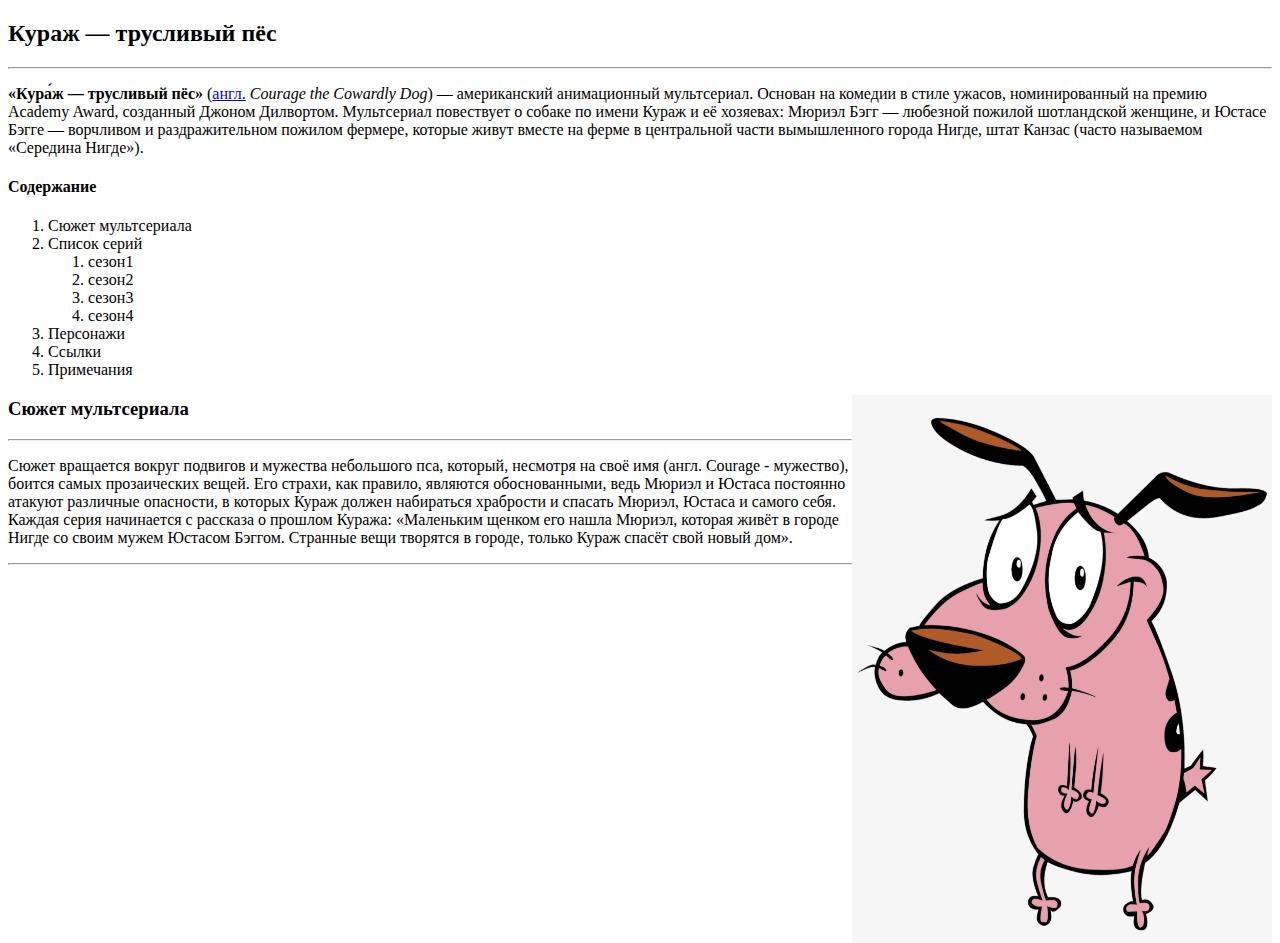
<file: lesson1/index.html>
<!doctype html>
<html lang="en">
<head>
    <meta charset="UTF-8">
    <meta name="viewport"
          content="width=device-width, user-scalable=no, initial-scale=1.0, maximum-scale=1.0, minimum-scale=1.0">
    <meta http-equiv="X-UA-Compatible" content="ie=edge">
    <title>Document</title>
</head>
<body>
<h2>Кураж — трусливый пёс</h2>
<hr>
<p><strong>«Кура́ж — трусливый пёс»</strong> (<a
        href="https://ru.wikipedia.org/wiki/%D0%90%D0%BD%D0%B3%D0%BB%D0%B8%D0%B9%D1%81%D0%BA%D0%B8%D0%B9_%D1%8F%D0%B7%D1%8B%D0%BA">англ.</a>
    <i>Courage the Cowardly Dog</i>) — американский анимационный
    мультсериал. Основан на комедии в стиле ужасов, номинированный на премию Academy Award, созданный Джоном Дилвортом.
    Мультсериал повествует о собаке по имени Кураж и её хозяевах: Мюриэл Бэгг — любезной пожилой шотландской женщине,
    и Юстасе Бэгге — ворчливом и раздражительном пожилом фермере, которые живут вместе на ферме в центральной части
    вымышленного города Нигде, штат Канзас (часто называемом «Середина Нигде»).</p>
<h4>Содержание</h4>
<p>

<ol>
    <li>Сюжет мультсериала</li>
    <li>Список серий</li>
        <ol>
            <li>сезон1</li>
            <li>сезон2</li>
            <li>сезон3</li>
            <li>сезон4</li>
        </ol>
    <li>Персонажи</li>
    <li>Ссылки</li>
    <li>Примечания</li>
</ol>
</p>


<img src="img/Кураж.jpg" height="548" width="420"/align=right>


<h3>Сюжет мультсериала</h3>
<hr>
<p>
    Сюжет вращается вокруг подвигов и мужества небольшого пса, который, несмотря на своё имя (англ. Courage - мужество),
    боится самых прозаических вещей. Его страхи, как правило, являются обоснованными, ведь Мюриэл и Юстаса постоянно
    атакуют различные опасности,
    в которых Кураж должен набираться храбрости и спасать Мюриэл, Юстаса и самого себя.
    Каждая серия начинается с рассказа о прошлом Куража: «Маленьким щенком его нашла Мюриэл, которая живёт в городе
    Нигде со своим мужем Юстасом Бэггом.
    Странные вещи творятся в городе, только Кураж спасёт свой новый дом».

</p>
<hr>
</body>

</html>
</file>
